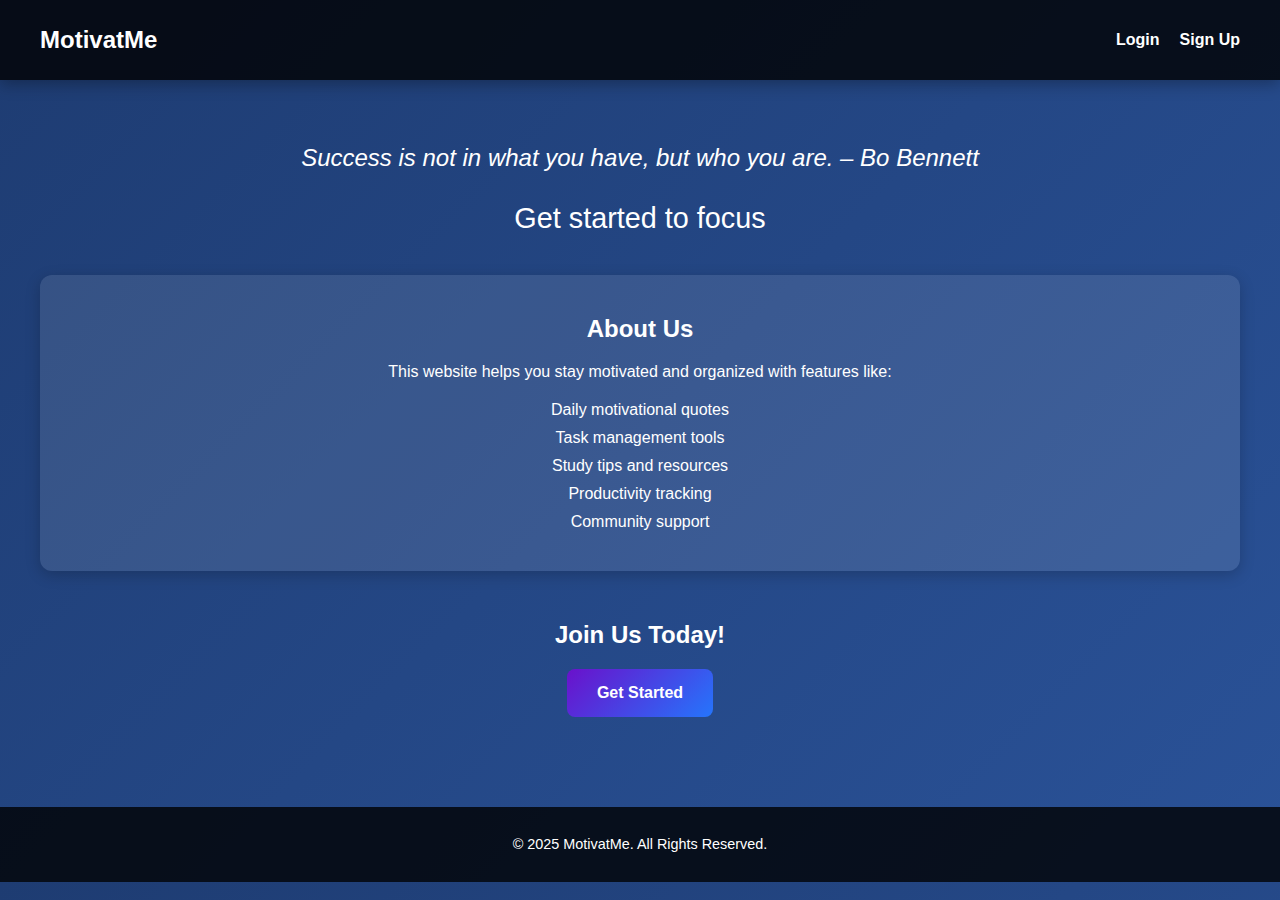
<file: index.html>
<!DOCTYPE html>
<html lang="en">
<head>
    <meta charset="UTF-8">
    <meta name="viewport" content="width=device-width, initial-scale=1.0">
    <title>MotivatMe | Home</title>
    <link rel="stylesheet" href="style.css">
    <script src="script.js" defer></script>
</head>
<body>
    <header>
        <nav>
            <div class="nav-container">
                <a href="#" class="logo">MotivatMe</a>
                <ul class="nav-links">
                    <li><a href="login.html">Login</a></li>
                    <li><a href="sign.html">Sign Up</a></li>
                </ul>
            </div>
        </nav>
    </header>
    <main>
        <section id="quote-section">
            <p id="random-quote"></p>
        </section>
        <div class="dynamic-text">
            Get started to <span id="changing-word">focus</span>
        </div>
        <section id="info-section">
            <h2>About Us</h2>
            <p>This website helps you stay motivated and organized with features like:</p>
            <ul>
                <li>Daily motivational quotes</li>
                <li>Task management tools</li>
                <li>Study tips and resources</li>
                <li>Productivity tracking</li>
                <li>Community support</li>
            </ul>
        </section>
        <section id="cta-section">
            <h2>Join Us Today!</h2>
            <button class="cta-button" onclick="window.location.href='sign.html'">Get Started</button>
        </section>
    </main>
    <footer>
        <p>&copy; 2025 MotivatMe. All Rights Reserved.</p>
    </footer>
</body>
</html>
</file>
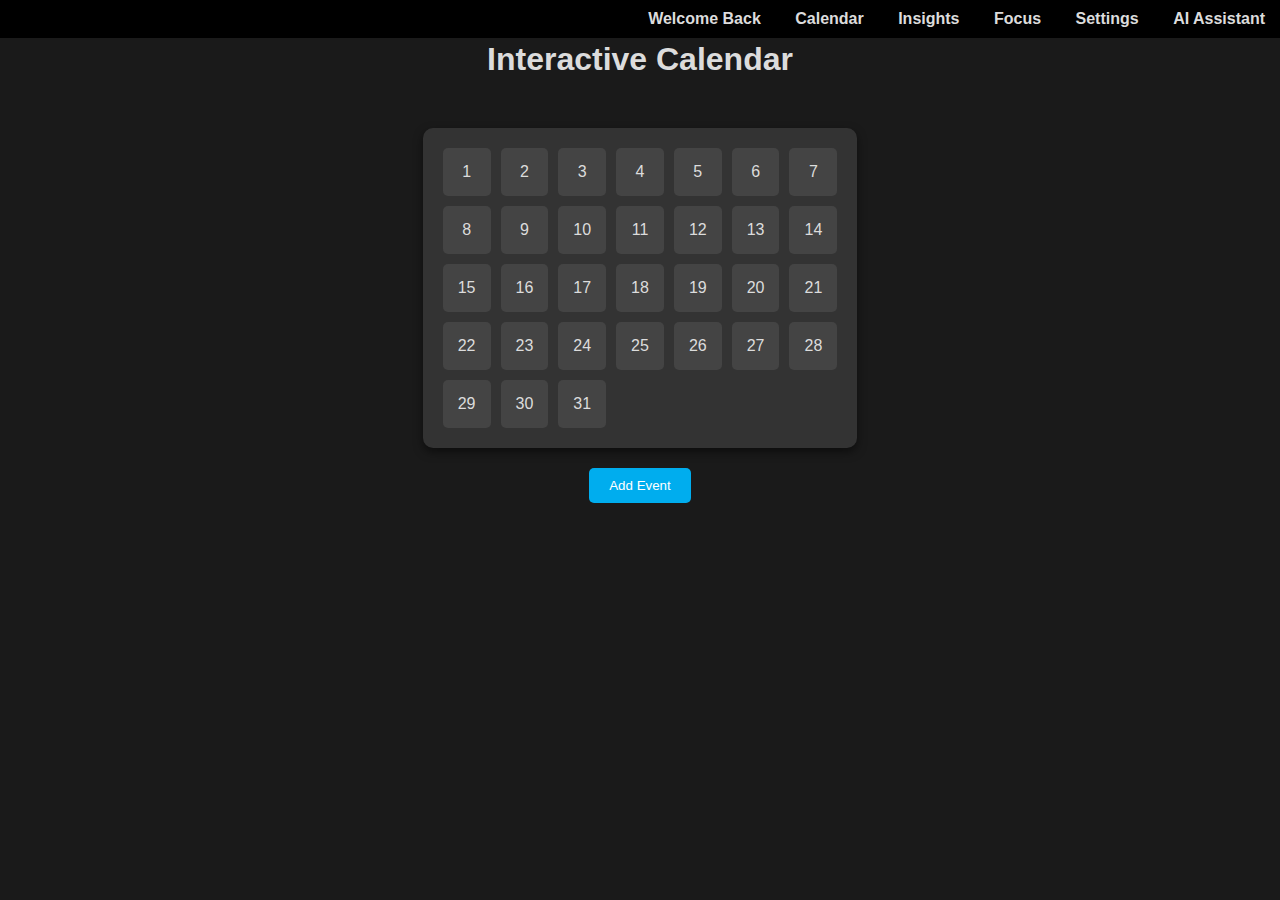
<file: calender.html>
<!DOCTYPE html>
<html lang="en">
<head>
    <meta charset="UTF-8">
    <meta name="viewport" content="width=device-width, initial-scale=1.0">
    <title>Interactive Calendar</title>
    <link rel="stylesheet" href="calender.css">
    <script defer src="calender.js"></script>
</head>
<body>
    <header>
        <nav>
            <ul class="header-links">
                <li><a href="welcome.html">Welcome Back</a></li>
                <li><a href="calendar.html">Calendar</a></li>
                <li><a href="insight.html">Insights</a></li>
                <li><a href="focus.html">Focus</a></li>
                <li><a href="settings.html">Settings</a></li>
                <li><a href="ai.html">AI Assistant</a></li>
            </ul>
        </nav>
    </header>
    <main>
        <h1>Interactive Calendar</h1>
        <div class="calendar-container">
            <div id="calendar"></div>
            <button id="add-event-btn" class="add-event-button">Add Event</button>
        </div>
    </main>
    <div id="event-menu" class="event-menu hidden">
        <button id="close-event-menu" class="close-button">&times;</button>
        <form id="event-form">
            <label for="event-title">Event Title</label>
            <input type="text" id="event-title" required>
            <label for="event-time">Event Time</label>
            <input type="time" id="event-time" required>
            <button type="submit" class="add-event-button">Add Event</button>
        </form>
    </div>
</body>
</html>
</file>
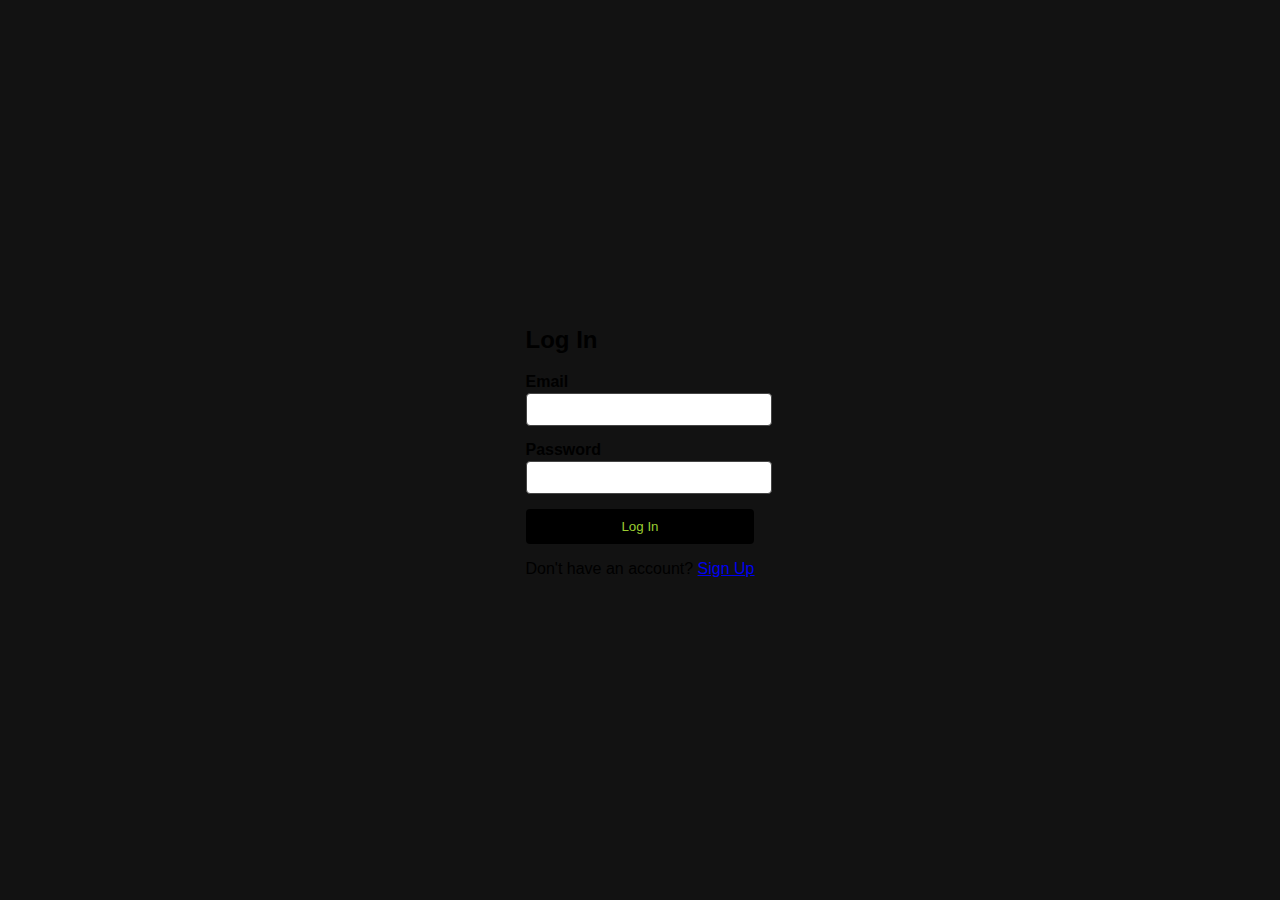
<file: login.html>
<!DOCTYPE html>
<html lang="en">
<head>
    <meta charset="UTF-8">
    <meta name="viewport" content="width=device-width, initial-scale=1.0">
    <title>Sign Up</title>
    <link rel="stylesheet" href="login.css">
</head>
<body>
    <div class="login-container">
        <h2>Log In</h2>
        <form id="login-form">
            <div class="input-group">
                <label for="email">Email</label>
                <input type="email" id="email" name="email" required>
            </div>
            <div class="input-group">
                <label for="password">Password</label>
                <input type="password" id="password" name="password" required>
            </div>
            <button type="submit" onclick="window.location.href='welcome.html'; return false;">Log In</button>
        </form>
        <p>Don't have an account? <a href="sign.html">Sign Up</a></p>
    </div>
</body>
</html>
</file>
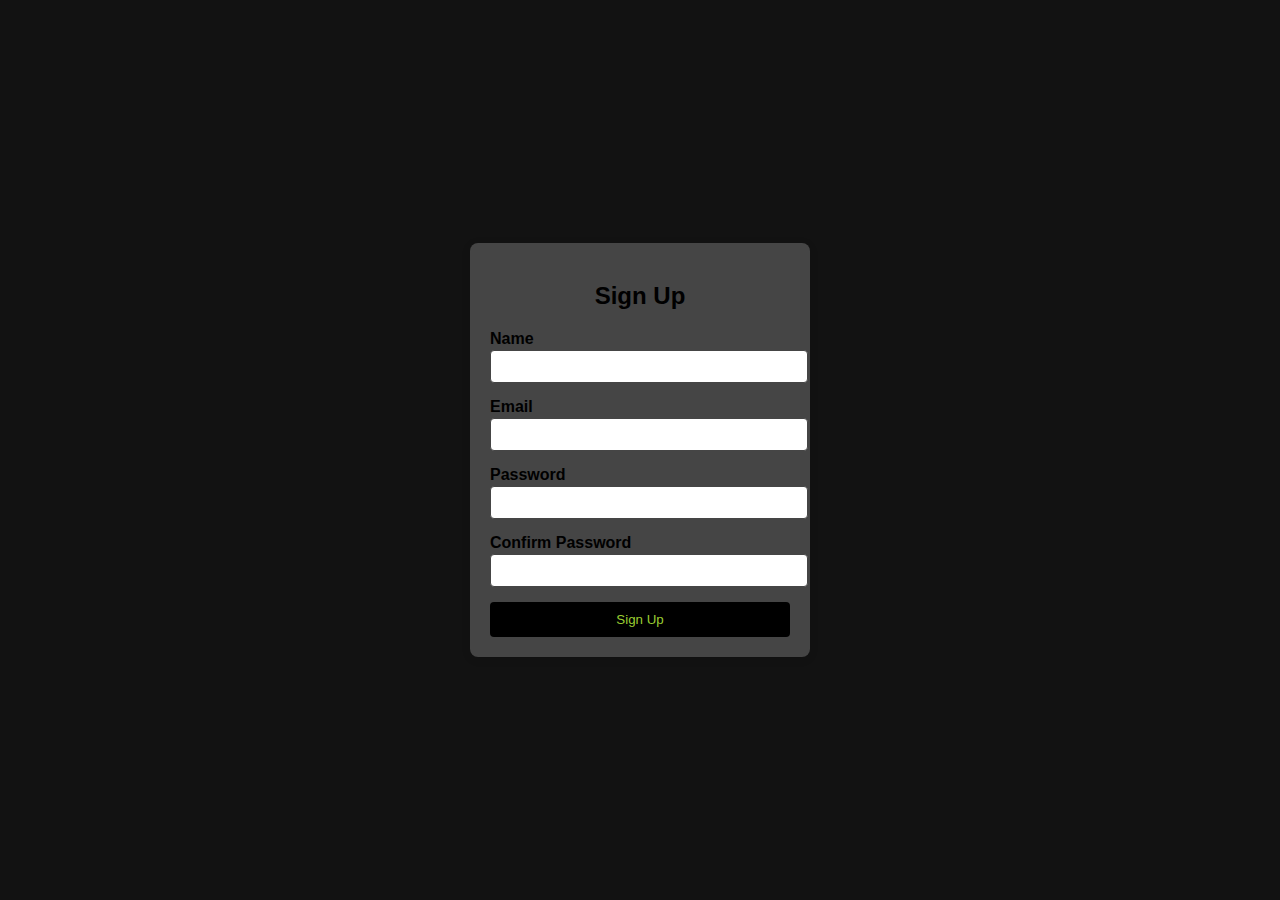
<file: sign.html>
<!DOCTYPE html>
<html lang="en">
<head>
    <meta charset="UTF-8">
    <meta name="viewport" content="width=device-width, initial-scale=1.0">
    <title>Sign Up</title>
    <link rel="stylesheet" href="sign.css">
</head>
<body>
    <div class="signup-container">
        <h2>Sign Up</h2>
        <form id="signup-form">
            <div class="input-group">
                <label for="name">Name</label>
                <input type="text" id="name" name="name" required>
            </div>
            <div class="input-group">
                <label for="email">Email</label>
                <input type="email" id="email" name="email" required>
            </div>
            <div class="input-group">
                <label for="password">Password</label>
                <input type="password" id="password" name="password" required>
            </div>
            <div class="input-group">
                <label for="confirm password">Confirm Password</label>
                <input type="password" id="confirmpassword" name="confirmpassword" required>
            </div>
            <button type="submit" onclick="window.location.href='welcome.html'; return false;">Sign Up</button>
        </form>
    </div>
    <script src="sign.js"></script>
</body>
</html>
</file>
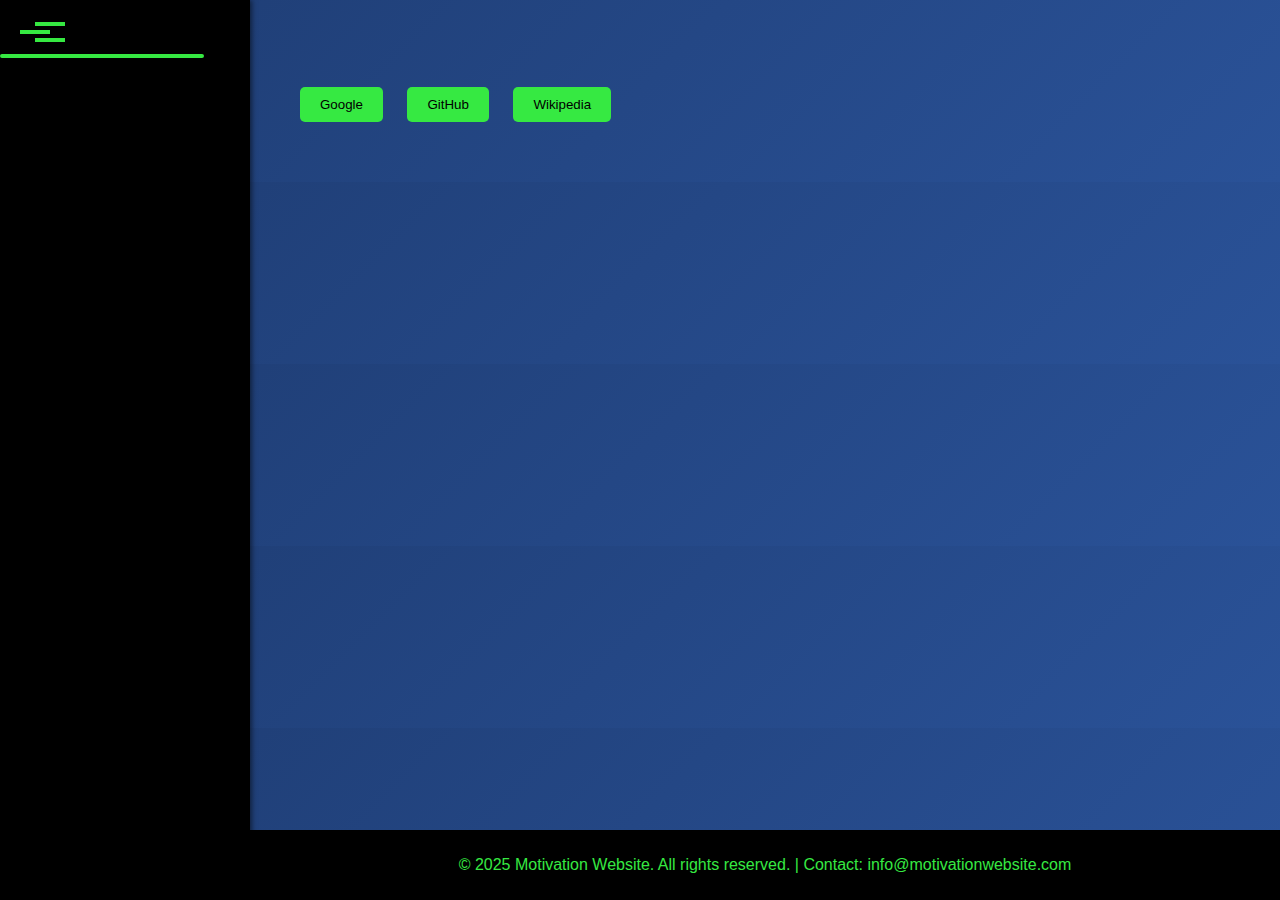
<file: welcome.html>
<!DOCTYPE html>
<html lang="en">
<head>
    <meta charset="UTF-8">
    <meta name="viewport" content="width=device-width, initial-scale=1.0">
    <title>Motivation Website | Welcome</title>
    <link rel="stylesheet" href="welcome.css">
    <script defer src="welcome.js"></script>
</head>
<body>
    <header>
        <div class="sidebar">
            <!-- Hamburger Menu Icon -->
            <button id="dropdown-btn" class="dropdown-btn">
                <span class="hamburger-icon"></span>
            </button>
            <ul id="dropdown-content" class="dropdown-content">
                <li><a href="welcome.html">Welcome Back</a></li>
                <li><a href="calender.html">Calendar</a></li>
                <li><a href="insight.html">Insights</a></li>
                <li><a href="focus.html">Focus</a></li>
                <li><a href="settings.html">Settings</a></li>
                <li><a href="ai.html">AI Assistant</a></li>
            </ul>
        </div>
    </header>
    <main>
        <h1 id="welcome-text-container"></h1>
        <div class="helpful-websites">
            <button onclick="window.open('https://www.google.com', '_blank')">Google</button>
            <button onclick="window.open('https://www.github.com', '_blank')">GitHub</button>
            <button onclick="window.open('https://www.wikipedia.org', '_blank')">Wikipedia</button>
        </div>
    </main>
    <footer>
        <p>© 2025 Motivation Website. All rights reserved. | Contact: info@motivationwebsite.com</p>
    </footer>
</body>
</html>
</file>
<file: style.css>
:root {
    --primary-bg: #1e3c72;
    --secondary-bg: #2a5298;
    --text-color: #ffffff;
    --accent-color: #00adee;
    --button-bg: linear-gradient(135deg, #6a11cb, #2575fc);
    --card-bg: rgba(255, 255, 255, 0.1);
    --hover-effect: scale(1.05);
}

body {
    margin: 0;
    font-family: 'Poppins', Arial, sans-serif;
    background: linear-gradient(135deg, var(--primary-bg), var(--secondary-bg));
    color: var(--text-color);
}

header {
    background: rgba(0, 0, 0, 0.8);
    padding: 15px;
    box-shadow: 0 4px 15px rgba(0, 0, 0, 0.3);
}

.nav-container {
    display: flex;
    justify-content: space-between;
    align-items: center;
    max-width: 1200px;
    margin: 0 auto;
}

.logo {
    font-size: 24px;
    font-weight: bold;
    color: var(--text-color);
    text-decoration: none;
}

.nav-links {
    list-style: none;
    display: flex;
    gap: 20px;
}

.nav-links li a {
    text-decoration: none;
    color: var(--text-color);
    font-weight: 600;
    transition: color 0.3s;
}

.nav-links li a:hover {
    color: var(--accent-color);
}

main {
    padding: 40px;
    text-align: center;
}

#quote-section {
    margin-top: 20px;
    font-size: 1.5rem;
    font-style: italic;
}

.dynamic-text {
    font-size: 1.8rem;
    margin: 30px 0;
}

#info-section {
    margin: 40px 0;
    background: var(--card-bg);
    padding: 20px;
    border-radius: 12px;
    box-shadow: 0 4px 15px rgba(0, 0, 0, 0.2);
}

#info-section ul {
    list-style: none;
    padding: 0;
    margin: 20px 0;
}

#info-section ul li {
    margin: 10px 0;
}

#cta-section {
    margin: 50px 0;
}

.cta-button {
    padding: 15px 30px;
    font-size: 16px;
    font-weight: bold;
    color: var(--text-color);
    background: var(--button-bg);
    border: none;
    border-radius: 8px;
    cursor: pointer;
    transition: transform 0.3s, box-shadow 0.3s;
}

.cta-button:hover {
    transform: var(--hover-effect);
    box-shadow: 0 4px 15px rgba(0, 0, 0, 0.3);
}

footer {
    background: rgba(0, 0, 0, 0.8);
    padding: 15px;
    text-align: center;
    color: var(--text-color);
    font-size: 0.9rem;
}
</file>
<file: calender.css>
body {
    font-family: Arial, sans-serif;
    background-color: #1a1a1a;
    color: #dcdcdc;
    margin: 0;
    padding: 0;
    display: flex;
    flex-direction: column;
    align-items: center;
    justify-content: center;
    height: 100vh;
    overflow: hidden;
    transition: filter 0.3s ease;
}

body.menu-active {
    filter: blur(5px);
}

header {
    background-color: #000;
    width: 100%;
    padding: 10px 20px;
    position: fixed;
    top: 0;
}

.header-links {
    list-style: none;
    text-align: right;
    margin: 0;
    padding: 0;
}

.header-links li {
    display: inline-block;
    margin: 0 15px;
}

.header-links a {
    text-decoration: none;
    color: #dcdcdc;
    font-weight: bold;
}

main {
    padding: 20px;
    flex: 1;
    text-align: center;
}

.calendar-container {
    display: flex;
    flex-direction: column;
    align-items: center;
    justify-content: center;
    margin-top: 50px;
}

#calendar {
    display: grid;
    grid-template-columns: repeat(7, 1fr);
    gap: 10px;
    background-color: #333;
    padding: 20px;
    border-radius: 10px;
    box-shadow: 0 4px 10px rgba(0, 0, 0, 0.5);
}

.calendar-day {
    background-color: #444;
    color: #dcdcdc;
    padding: 15px;
    text-align: center;
    border-radius: 5px;
    cursor: pointer;
    transition: transform 0.3s ease, background-color 0.3s ease;
}

.calendar-day:hover {
    transform: scale(1.1);
    background-color: #555;
}

.add-event-button {
    margin-top: 20px;
    background-color: #00adee;
    color: #fff;
    border: none;
    padding: 10px 20px;
    cursor: pointer;
    border-radius: 5px;
    transition: background-color 0.3s ease;
}

.add-event-button:hover {
    background-color: #007ba7;
}

.event-menu {
    position: fixed;
    top: 50%;
    left: 50%;
    transform: translate(-50%, -100%);
    width: 300px;
    background-color: #333;
    padding: 20px;
    border-radius: 10px;
    box-shadow: 0 4px 10px rgba(0, 0, 0, 0.5);
    z-index: 1000;
    transition: transform 0.3s ease;
}

.event-menu.active {
    transform: translate(-50%, -50%);
}

.hidden {
    display: none;
}

.close-button {
    background-color: transparent;
    color: #fff;
    border: none;
    font-size: 1.5em;
    position: absolute;
    top: 10px;
    right: 10px;
    cursor: pointer;
}
</file>
<file: login.css>
body {
    display: flex;
    justify-content: center;
    align-items: center;
    height: 100vh;
    margin: 0;
    font-family: 'Segoe UI', Tahoma, Geneva, Verdana, sans-serif;
    background-color: #121212;
}

.login-form {
    background-color: #454545;
    padding: 20px;
    border-radius: 8px;
    box-shadow: 0 2px 10px #454545;
    width: 300px;
    text-align: center;
}

.login-form h2 {
    margin-bottom: 20px;
}

.input-group {
    margin-bottom: 15px;
    text-align: left;
    margin-left: center;
    margin-right: center;
}

.input-group label {
    display: block;
    margin-bottom: 2px;
    font-weight: bold;
}

.input-group input {
    width: 100%;
    padding: 8px;
    border: 1px solid #454545;
    border-radius: 4px;
}

button {
    width: 100%;
    padding: 10px;
    background-color: black;
    color: yellowgreen;
    border: none;
    border-radius: 4px;
    cursor: pointer;
}

button:hover {
    background-color: greenyellow;
    color: black;
    transition: background-color 0.3s, color 0.3s;
}
</file>
<file: sign.css>
body {
    display: flex;
    justify-content: center;
    align-items: center;
    height: 100vh;
    margin: 0;
    font-family: 'Segoe UI', Tahoma, Geneva, Verdana, sans-serif;
    background-color: #121212;
}

.signup-container {
    background-color: #454545;
    padding: 20px;
    border-radius: 8px;
    box-shadow: 0 2px 10px rgba(0, 0, 0, 0.1);
    width: 300px;
    text-align: center;
}

.signup-container h2 {
    margin-bottom: 20px;
}

.input-group {
    margin-bottom: 15px;
    text-align: left;
    margin-left: center;
    margin-right: center;
}

.input-group label {
    display: block;
    margin-bottom: 2px;
    font-weight: bold;
}

.input-group input {
    width: 100%;
    padding: 8px;
    border: 1px solid #454545;
    border-radius: 4px;
}

button {
    width: 100%;
    padding: 10px;
    background-color: black;
    color: yellowgreen;
    border: none;
    border-radius: 4px;
    cursor: pointer;
}

button:hover {
    background-color: greenyellow;
    color: black;
    transition: background-color 0.3s, color 0.3s;
}
</file>
<file: welcome.css>
:root {
    --primary-bg: #1e3c72;
    --secondary-bg: #2a5298;
    --sidebar-bg: #000000;
    --text-color: #36e942;
    --button-bg: #36e942;
    --button-hover-bg: #000000;
    --button-hover-text: #36e942;
    --welcome-font-size: 2.5rem;
}

body {
    font-family: 'Poppins', Arial, sans-serif;
    margin: 0;
    padding: 0;
    background: linear-gradient(135deg, var(--primary-bg), var(--secondary-bg));
    color: var(--text-color);
}

header {
    position: fixed;
    top: 0;
    left: 0;
    height: 100%;
    width: 250px;
    background: var(--sidebar-bg);
    display: flex;
    flex-direction: column;
    padding: 20px 0;
    box-shadow: 2px 0 5px rgba(0, 0, 0, 0.5);
}

.dropdown-btn {
    background: none;
    border: none;
    cursor: pointer;
    padding: 10px 20px;
    display: flex;
    align-items: center;
}

.hamburger-icon {
    width: 30px;
    height: 4px;
    background: var(--text-color);
    position: relative;
    transition: background-color 0.3s ease;
}

.hamburger-icon::before,
.hamburger-icon::after {
    content: '';
    width: 30px;
    height: 4px;
    background: var(--text-color);
    position: absolute;
    transition: all 0.3s ease;
}

.hamburger-icon::before {
    top: -8px;
}

.hamburger-icon::after {
    top: 8px;
}

.dropdown-content {
    display: flex;
    flex-direction: column;
    list-style: none;
    padding: 0;
    margin: 10px 0;
    width: 200px;
    max-height: 0;
    overflow: hidden;
    background: transparent;
    border: 2px solid var(--text-color);
    border-radius: 5px;
    transition: max-height 0.5s ease, background-color 0.3s ease;
}

.dropdown-content.show {
    max-height: 300px;
    background: var(--sidebar-bg);
}

.dropdown-content a {
    text-decoration: none;
    color: var(--text-color);
    padding: 10px 20px;
    display: block;
    transition: background-color 0.3s ease, color 0.3s ease;
}

.dropdown-content a:hover {
    background: var(--text-color);
    color: var(--sidebar-bg);
}

main {
    margin-left: 270px;
    padding: 50px 20px;
}

#welcome-text-container {
    font-size: var(--welcome-font-size);
    margin-bottom: 20px;
    color: var(--text-color);
}

#welcome-text-container span {
    display: inline-block;
    opacity: 0;
    margin-right: 5px;
    transition: opacity 0.5s ease-in;
}

.helpful-websites button {
    background: var(--button-bg);
    color: var(--sidebar-bg);
    border: none;
    padding: 10px 20px;
    margin: 10px;
    border-radius: 5px;
    cursor: pointer;
    transition: background-color 0.3s ease, color 0.3s ease;
}

.helpful-websites button:hover {
    background: var(--button-hover-bg);
    color: var(--button-hover-text);
}

footer {
    position: fixed;
    bottom: 0;
    left: 250px;
    width: calc(100% - 250px);
    background: var(--sidebar-bg);
    color: var(--text-color);
    text-align: center;
    padding: 10px 0;
}
</file>
